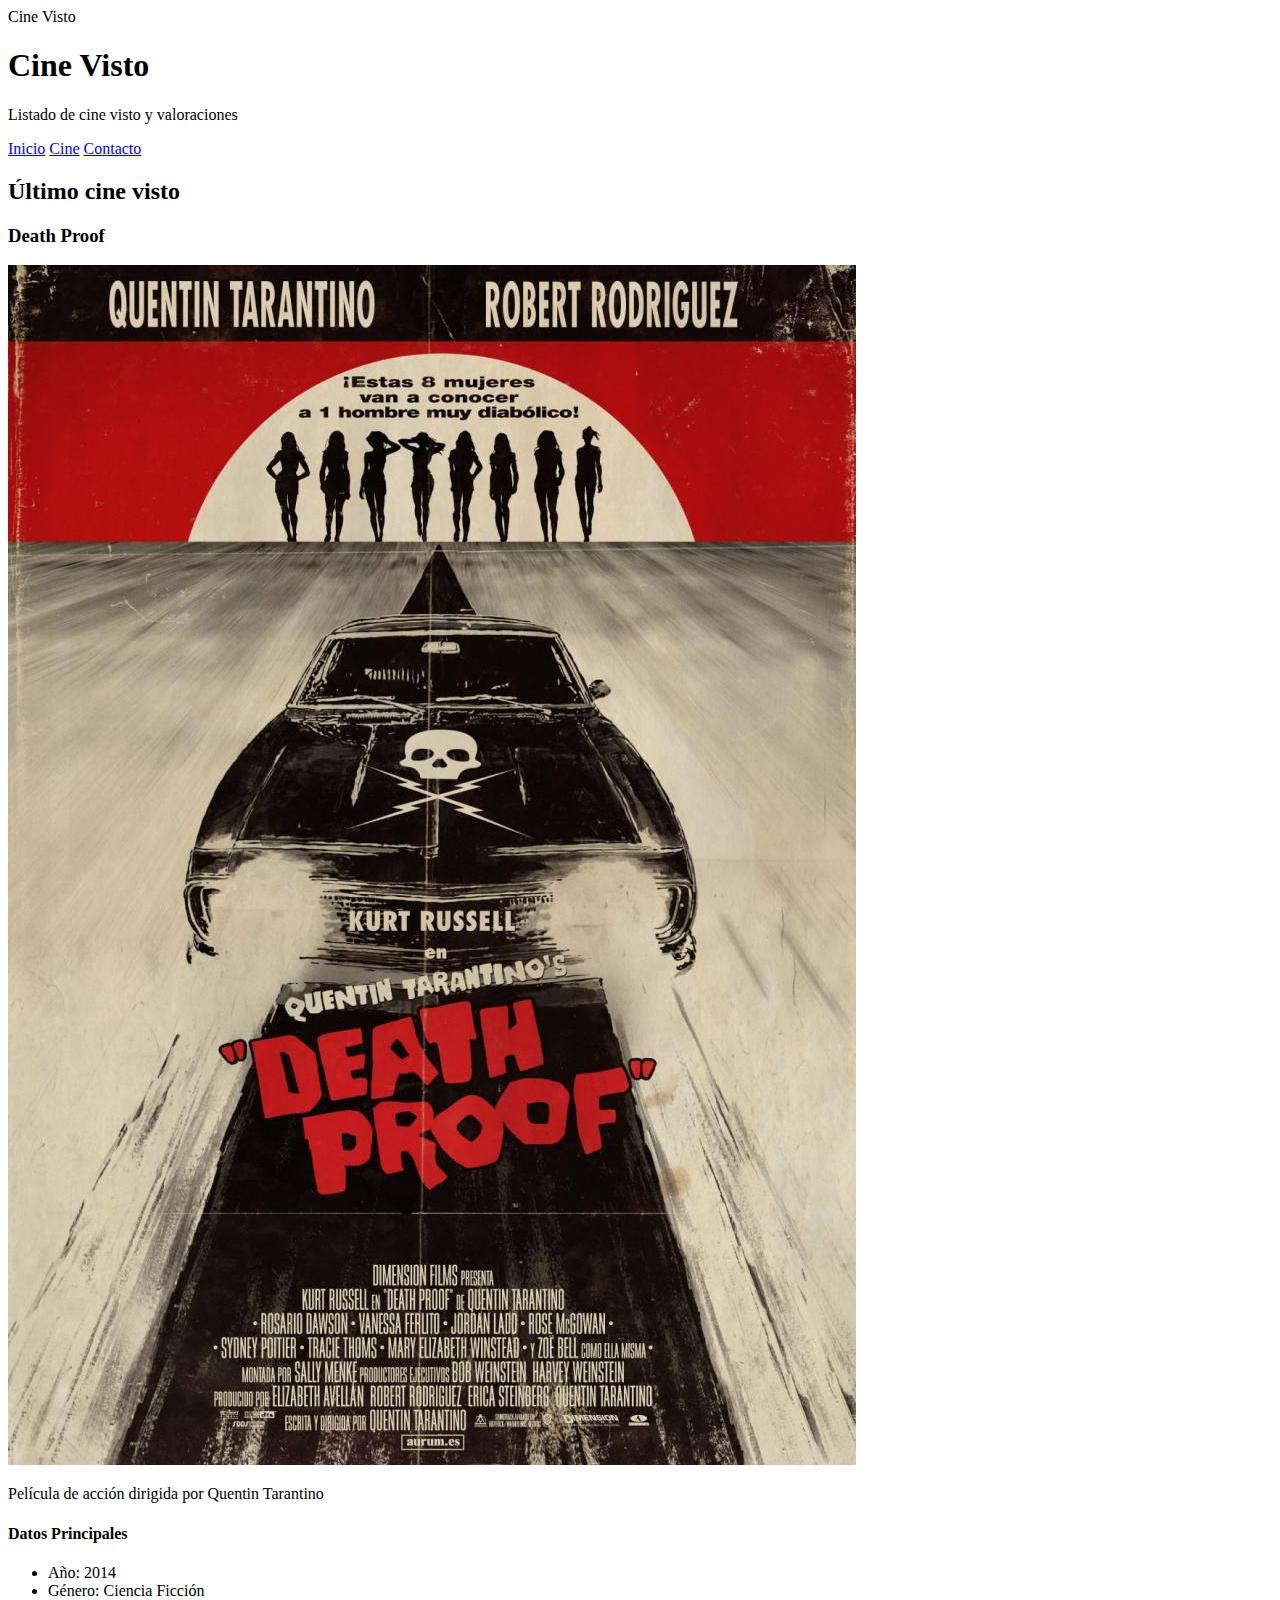
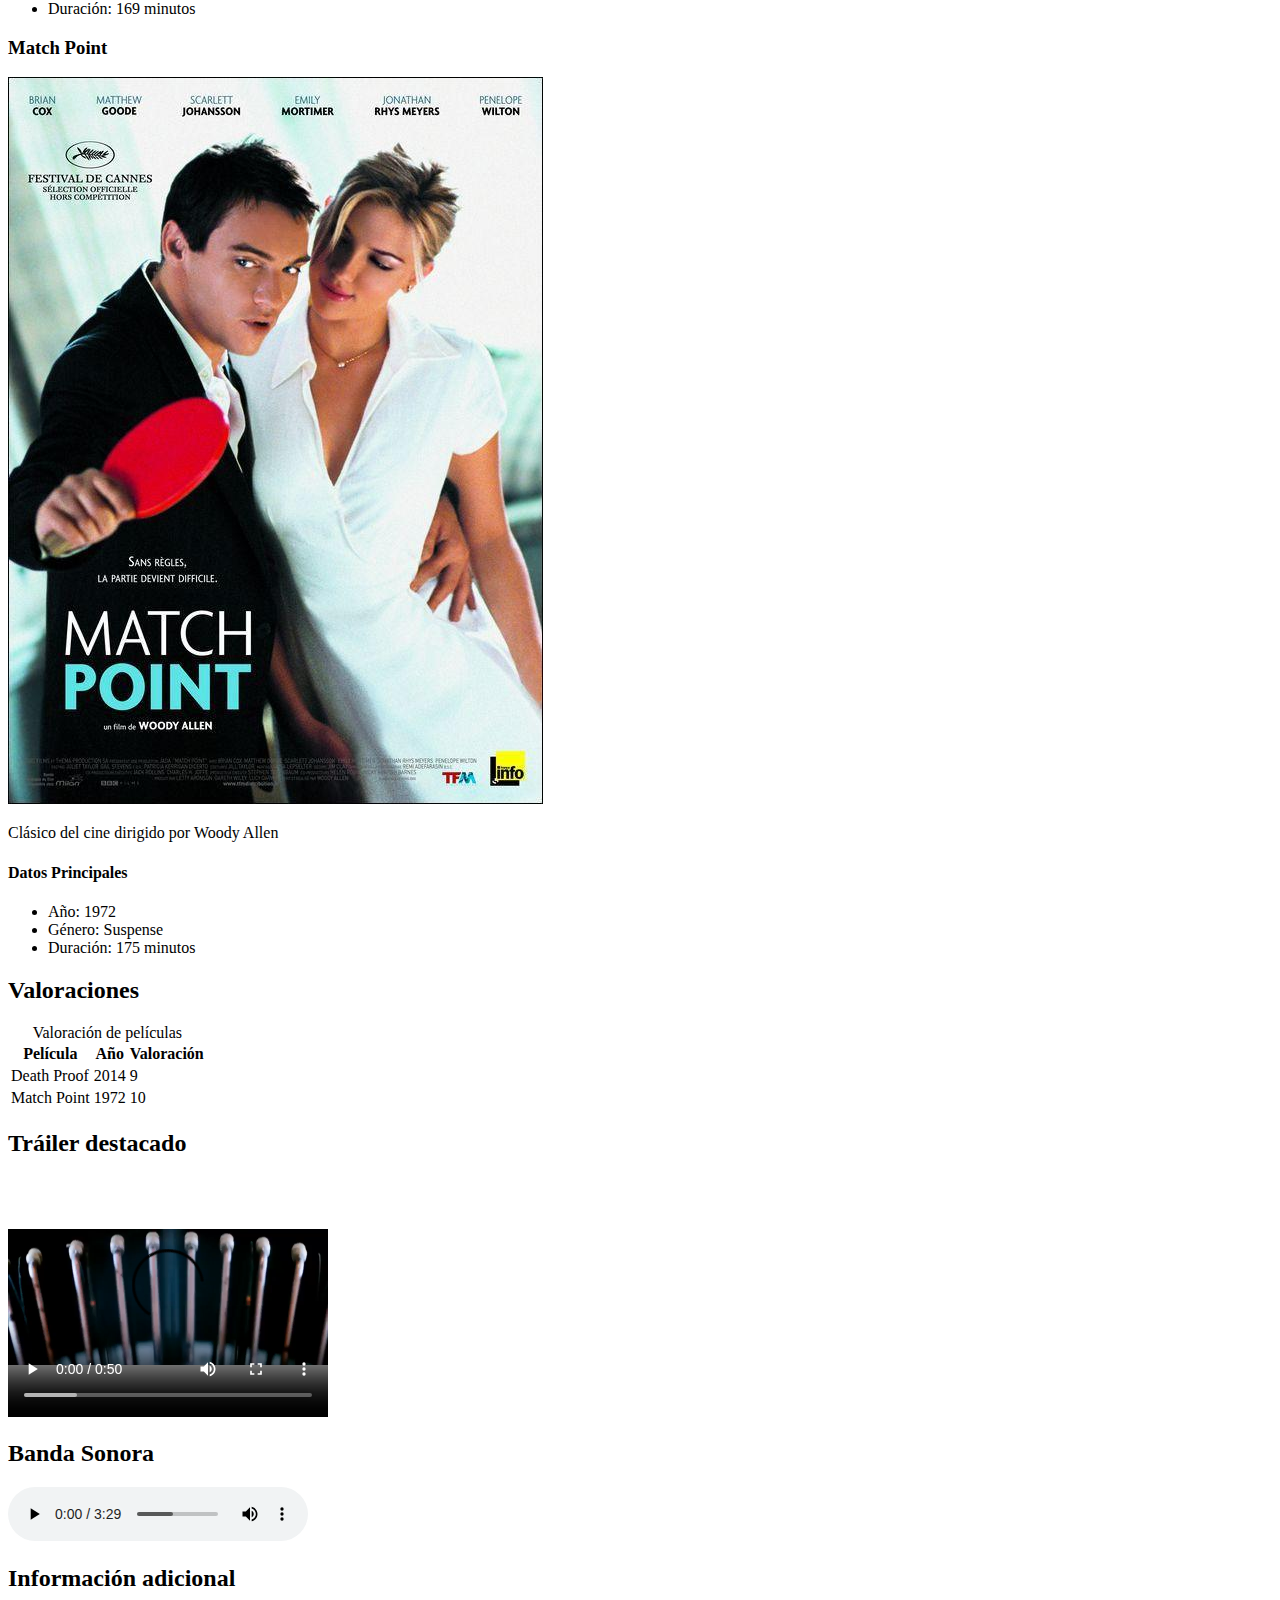
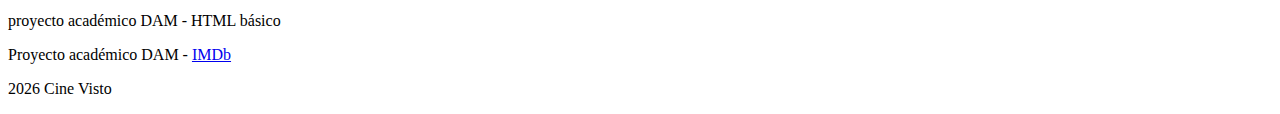
<file: index.html>
<!DOCTYPE html>
<html lang="es">
<head>
    <meta charset="UTF-8">
    <tittle>Cine Visto</tittle>
</head>
<body>

    <header>
        <h1>Cine Visto</h1>
        <p>Listado de cine visto y valoraciones</p>
    </header>

    <nav>
        <a href="index.html">Inicio</a>
        <a href="cine.html">Cine</a>
        <a href="contacto.html">Contacto</a>
    </nav>

    <section>
        <h2>Último cine visto</h2>

        <article>
            <h3>Death Proof</h3>
            <img src="img/death_proof.jpg" alt="Cartel de la película Death Proof">
            <p>Película de acción dirigida por Quentin Tarantino</p>
            <h4>Datos Principales</h4>
            <ul>
                <li>Año: 2014</li>
                <li>Género: Ciencia Ficción</li>
                <li>Duración: 169 minutos</li>
            </ul>
        </article>

        <article>
            <h3>Match Point</h3>
            <img src="img/match_point.jpg" alt="Cartel de la película Match Point">
            <p>Clásico del cine dirigido por Woody Allen</p>
            <h4>Datos Principales</h4>
            <ul>
                <li>Año: 1972</li>
                <li>Género: Suspense</li>
                <li>Duración: 175 minutos</li>
            </ul>
        </article>

        <h2>Valoraciones</h2>

        <table>
            <caption>Valoración de películas</caption>
            <!--table
                    ├─ caption
                    ├─ tr (cabecera con th)
                    └─ tr (datos con td)-->
            <tr>
                <th>Película</th>
                <th>Año</th>
                <th>Valoración</th>
            </tr>

            <tr>
                <td>Death Proof</td>
                <td>2014</td>
                <td>9</td>
            </tr>

            <tr>
                <td>Match Point</td>
                <td>1972</td>
                <td>10</td>
            </tr>
        </table>

        <h2>Tráiler destacado</h2>

        <video width="320" height="240" controls>
            <source src="video/death_proof_trailer.mp4" type="video/mp4">
            <source src="video/death_proof_trailer.mp4" type="video/ogg">
            Tu navegador no soporta la etiqueta video.
        </video>

        <h2>Banda Sonora</h2>

        <audio controls>
            <source src="audio/match_point_song.mp3" type="audio/mpeg">
            <source src="audio/match_point_song.mp3" type="audio/ogg">
        </audio>
    </section>

    <aside>
        <h2>Información adicional</h2>
        <p>proyecto académico DAM - HTML básico</p>
    </aside>

    <footer>
        <p>
            Proyecto académico DAM - 
            <a href="https://www.imdb.com" target=""_blank">IMDb</a>
 <!-- Esta es una ruta absoluta y target solo se usa en <a>-->   
        </p>
        <p>2026 Cine Visto</p>
    </footer>

</body>
</html>
</file>
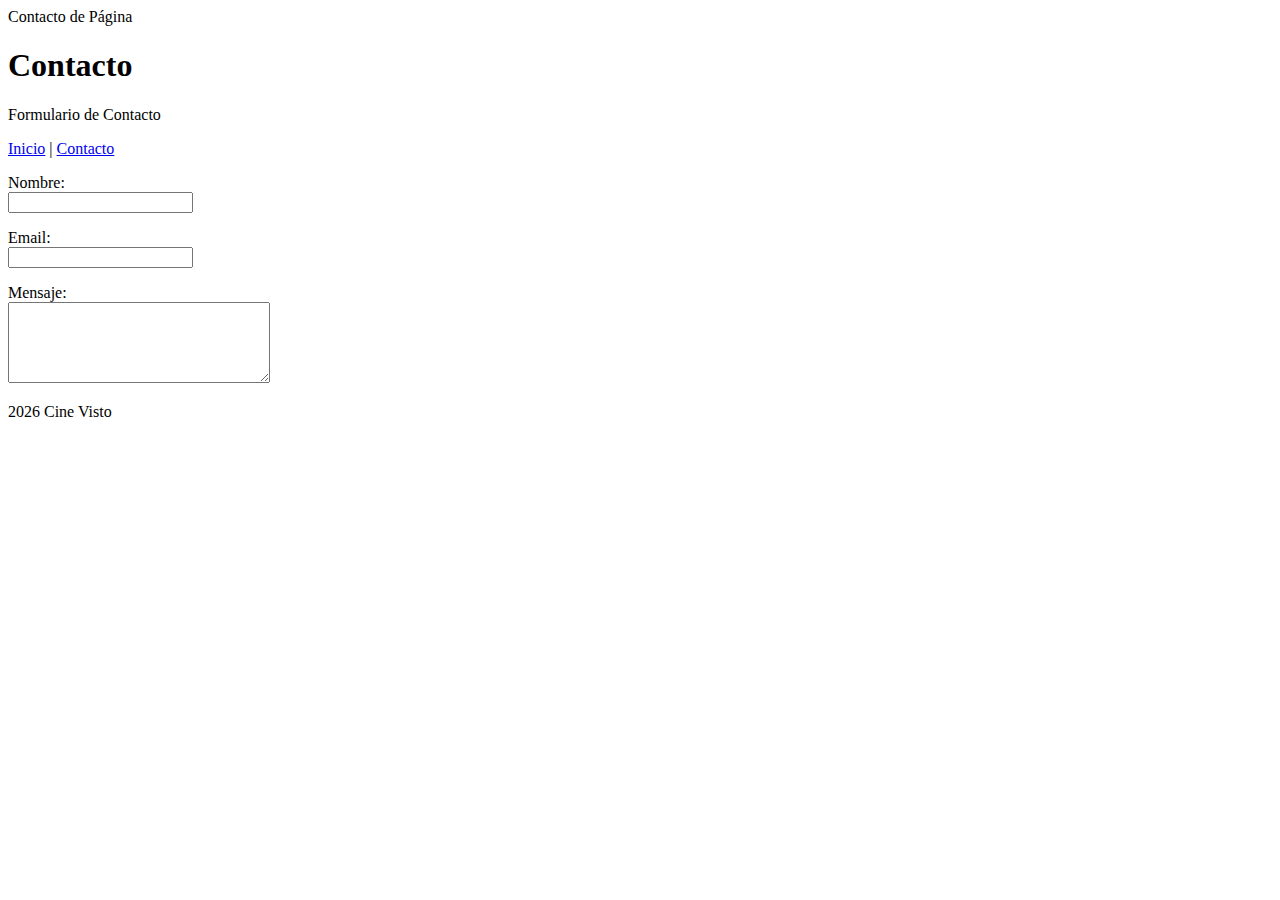
<file: contacto.html>
<!DOCTYPE html>
<html lang="es">
 <head>
     <meta charset="UTF-8">
     <tittle>Contacto de Página</tittle>
 </head>
 <body>
    <header>
        <h1>Contacto</h1>
        <p>Formulario de Contacto</p>
    </header>
    <nav>
        <a href="index.html">Inicio</a> |
        <a href="contacto.html">Contacto</a>
    </nav>

    <main>
        <form>
            <p>
                <label>
                    Nombre:<br>
                    <input type="text" name="nobre">
                </label>
            </p>
            <p>
                <label>
                    Email:<br>
                    <input type="email" name="email">
                </label>
            </p>
            <p>
                <label>
                    Mensaje:<br>
                    <textarea name="mensaje" rows="5" cols="30"></textarea>
                </label>
            </p>
            <p>
                <buttom type="submit"></buttom>
            </p>
        </form>
    </main>

    <footer>
        <p>2026 Cine Visto</p>
    </footer>
 </body>
</html>
</file>
